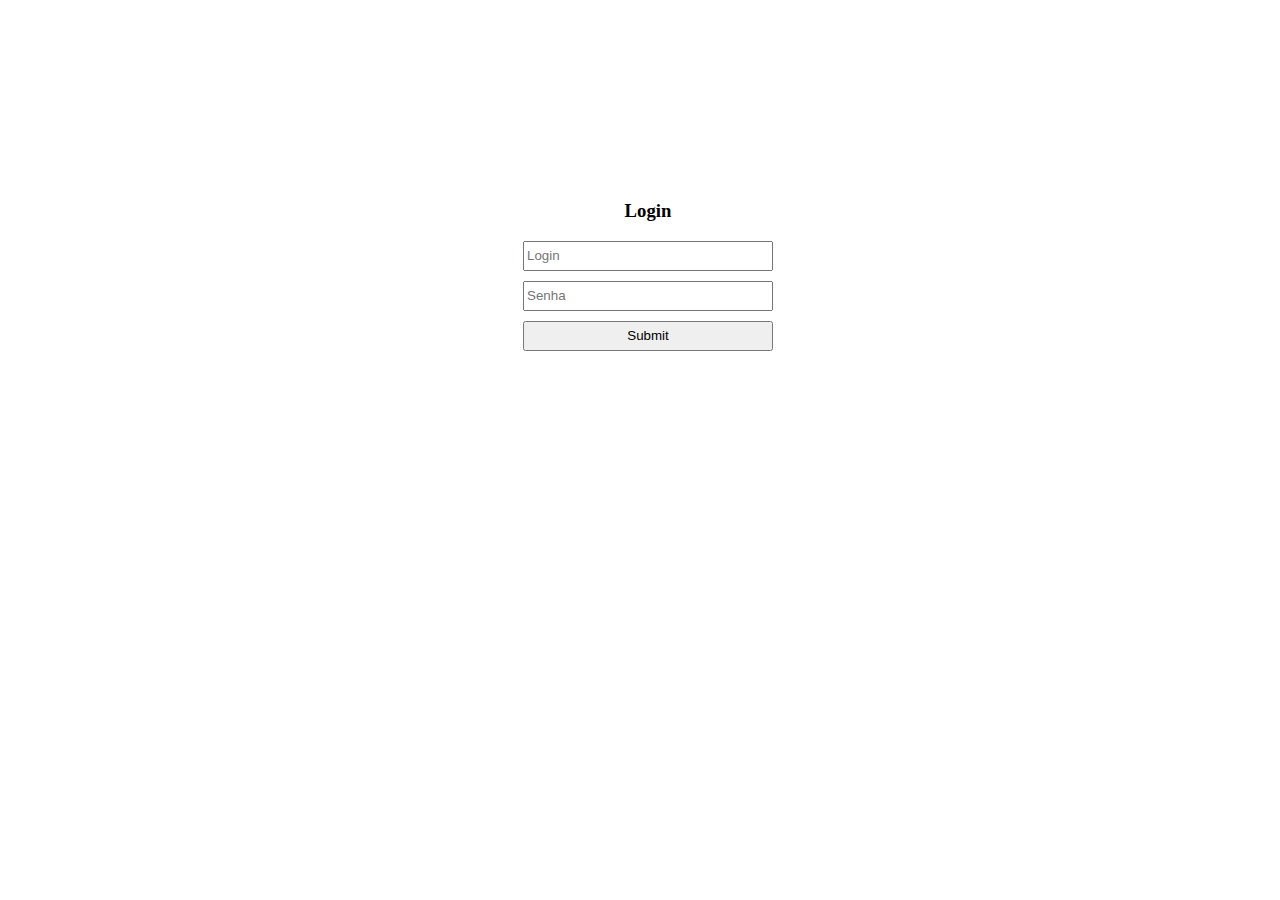
<file: index.html>
<!DOCTYPE html>
<html lang="pt-r">
<head>
    <meta charset="UTF-8">
    <meta name="viewport" content="width=device-width, initial-scale=1.0">
    <title>login JS</title>
    <link rel="stylesheet" href="style.css">
    <script src="script.js"></script>

</head>
<body>
    
    <form>

        <h3>Login</h3>
        <input type="text" placeholder="Login" id="login">
        <input type="password" placeholder= "Senha" id="senha">
        <input type="submit" onclick="logar(); return false">

    </form>
</body>
</html>
</file>
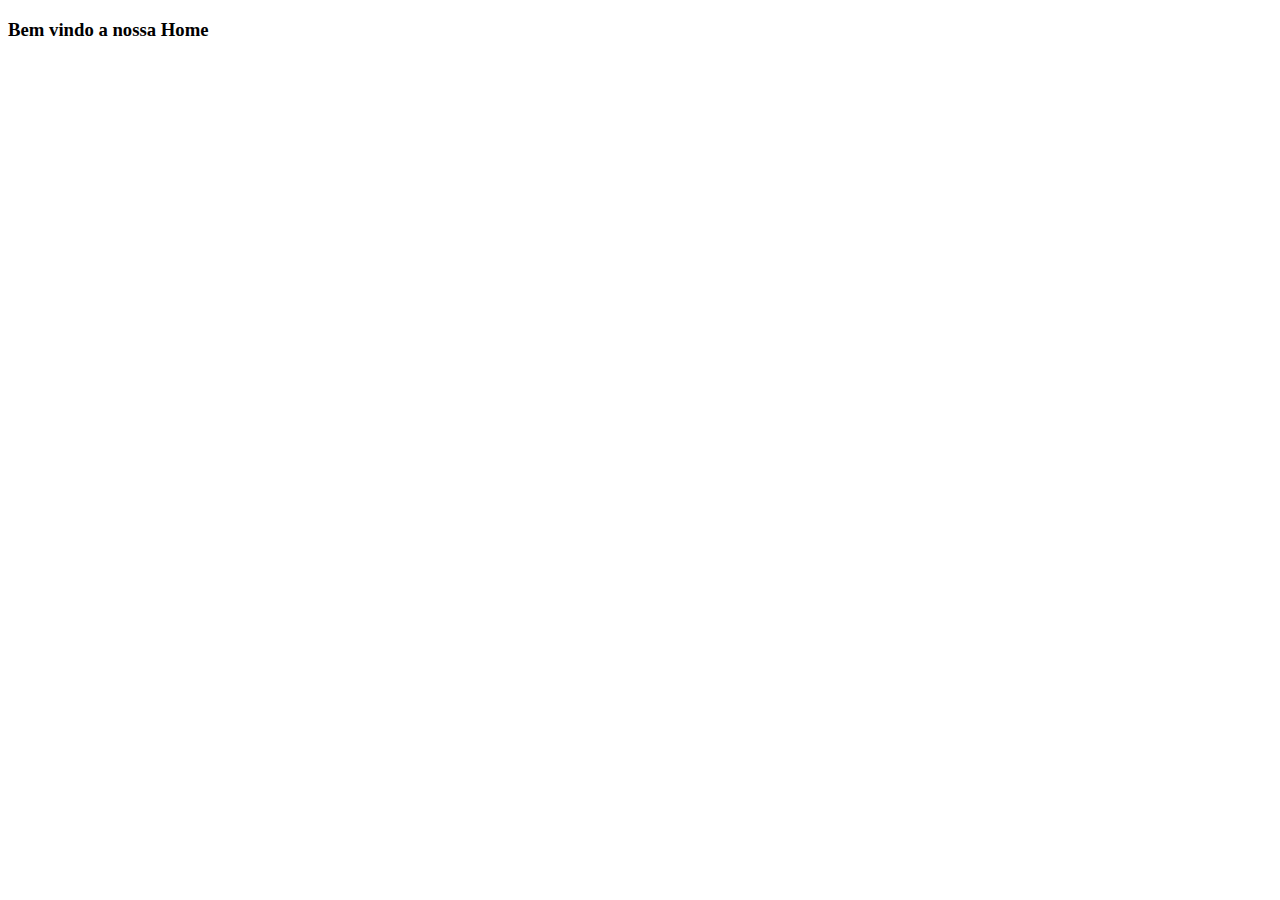
<file: home.html>
<!DOCTYPE html>
<html lang="en">
<head>
    <meta charset="UTF-8">
    <meta name="viewport" content="width=device-width, initial-scale=1.0">
    <title>Home</title>
</head>
<body>
    
    <h3>Bem vindo a nossa Home</h3>

</body>
</html>
</file>
<file: style.css>
*{
    box-sizing: border-box;
}

body{
    width: 100%;
    height: 100%;
}

form{
    width: 300px;
    margin: 200px auto;
    text-align: center;
}

input{
    display: block;
    margin: 10px auto;
    width: 250px;
    height: 30px;
}
</file>
